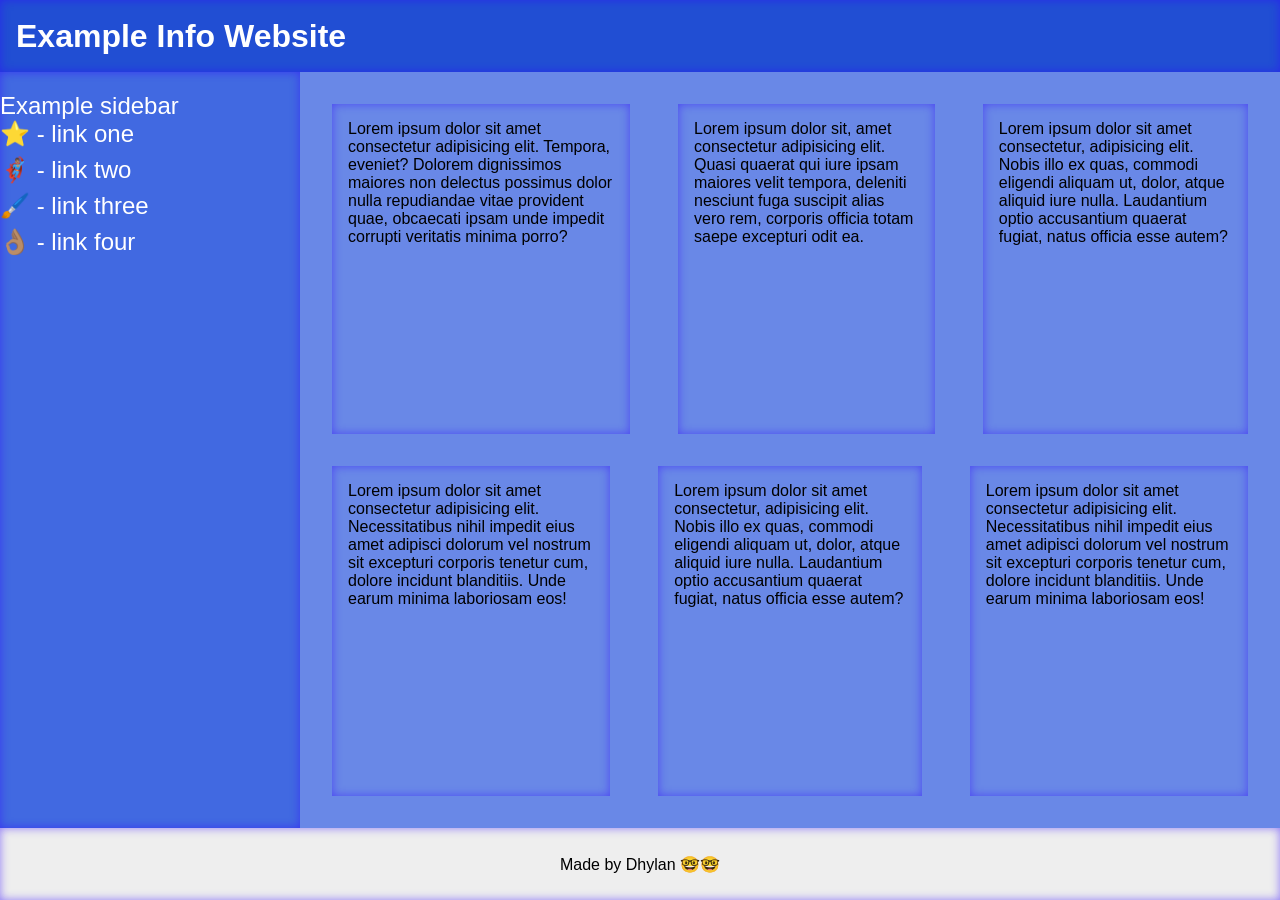
<file: index.html>
<!DOCTYPE html>
<html lang="en">

<head>
  <meta charset="UTF-8">
  <meta http-equiv="X-UA-Compatible" content="IE=edge">
  <meta name="viewport" content="width=device-width, initial-scale=1.0">
  <title>The Holy Grail</title>
  <link rel="stylesheet" href="style.css">
</head>

<body>
  <div class="header">
    Example Info Website
  </div>

  <div class="contents">
    <div class="sidebar">  Example sidebar
      <ul>
        <li><a href="#">⭐ - link one</a></li>
        <li><a href="#">🦸🏽‍♂️ - link two</a></li>
        <li><a href="#">🖌️ - link three</a></li>
        <li><a href="#">👌🏽 - link four</a></li>
      </ul>
    </div>


    <div class="main">
      <div class="cards1">
        <div class="card">Lorem ipsum dolor sit amet consectetur adipisicing elit. Tempora, eveniet? Dolorem dignissimos
          maiores non delectus possimus dolor nulla repudiandae vitae provident quae, obcaecati ipsam unde impedit
          corrupti veritatis minima porro?</div>
        <div class="card">Lorem ipsum dolor sit, amet consectetur adipisicing elit. Quasi quaerat qui iure ipsam maiores
          velit tempora, deleniti nesciunt fuga suscipit alias vero rem, corporis officia totam saepe excepturi odit ea.
        </div>
        <div class="card">Lorem ipsum dolor sit amet consectetur, adipisicing elit. Nobis illo ex quas, commodi eligendi
          aliquam ut, dolor, atque aliquid iure nulla. Laudantium optio accusantium quaerat fugiat, natus officia esse
          autem?</div>
      </div>
      <div class="cards2">
        <div class="card">Lorem ipsum dolor sit amet consectetur adipisicing elit. Necessitatibus nihil impedit eius
          amet
          adipisci dolorum vel nostrum sit excepturi corporis tenetur cum, dolore incidunt blanditiis. Unde earum minima
          laboriosam eos!</div>
        <div class="card">Lorem ipsum dolor sit amet consectetur, adipisicing elit. Nobis illo ex quas, commodi eligendi
          aliquam ut, dolor, atque aliquid iure nulla. Laudantium optio accusantium quaerat fugiat, natus officia esse
          autem?</div>
        <div class="card">Lorem ipsum dolor sit amet consectetur adipisicing elit. Necessitatibus nihil impedit eius
          amet
          adipisci dolorum vel nostrum sit excepturi corporis tenetur cum, dolore incidunt blanditiis. Unde earum minima
          laboriosam eos!</div>
      </div>
    </div>

  </div>
  <div class="footer">
      Made by Dhylan 🤓🤓
  </div>
</body>

</html>
</file>
<file: style.css>
body {
  font-family: -apple-system, BlinkMacSystemFont, 'Segoe UI', Roboto, Oxygen, Ubuntu, Cantarell, 'Open Sans', 'Helvetica Neue', sans-serif;
  margin: 0;
  min-height: 100vh;
  display: flex;
  flex-direction: column;
  justify-content: space-between;
  flex:1;
}
ul{
  list-style-type: none;
  padding: 0;
  margin: 0;
  display: flex;
  flex-direction: column;
  justify-content: space-between;
  flex:1;
  gap:8px;

}

a{
  text-decoration: none;
  color: #fff;
}

.header {
  display: flex;
  height: 72px;
  background: #214ED3;
  color: white;
  font-size: 32px;
  font-weight: 900;
  align-items: center;
  padding-left: 16px;
  box-shadow: inset 0 0 10px rgba(47, 6, 255, 0.5);
}

.footer {
  height: 72px;
  background: #eee;
  box-shadow: inset 0 0 10px rgba(47, 6, 255, 0.5);
}

.sidebar {
  padding-top: 20px;
  font-size: 24px;
  flex: 1 0 300px;
  background-color: royalblue;
  box-sizing: border-box;
  height: auto;
  color: #fff;
  box-shadow: inset 0 0 10px rgba(47, 6, 255, 0.5);
}~

.card {
  border: 1px solid #000;
  box-shadow: 2px 4px 16px rgba(0,0,0,.06);
  border-radius: 4px;
  
}
.card {
  max-width: 400px;
  padding: 16px;
  margin: 16px;
  width: auto !important;
  box-shadow: inset 0 0 10px rgba(47, 6, 255, 0.5);
}

.contents{
  display: flex;
  background-color: #6988E7;
  flex: auto;

}

.cards1{
  display:flex;

}

.cards2{
  display:flex;
}

.footer{
  display: flex;
  justify-content: center;
  align-items: center;
}

.main{
  display: flex;
  flex-direction: column;
  justify-content: space-evenly;
  flex: 1 1 -300px;
  padding: 16px;
}

.main > div{
  height: 100%;
}

.cards1,
.cards2{
  flex: 1;
  gap: 16px;
}
</file>
